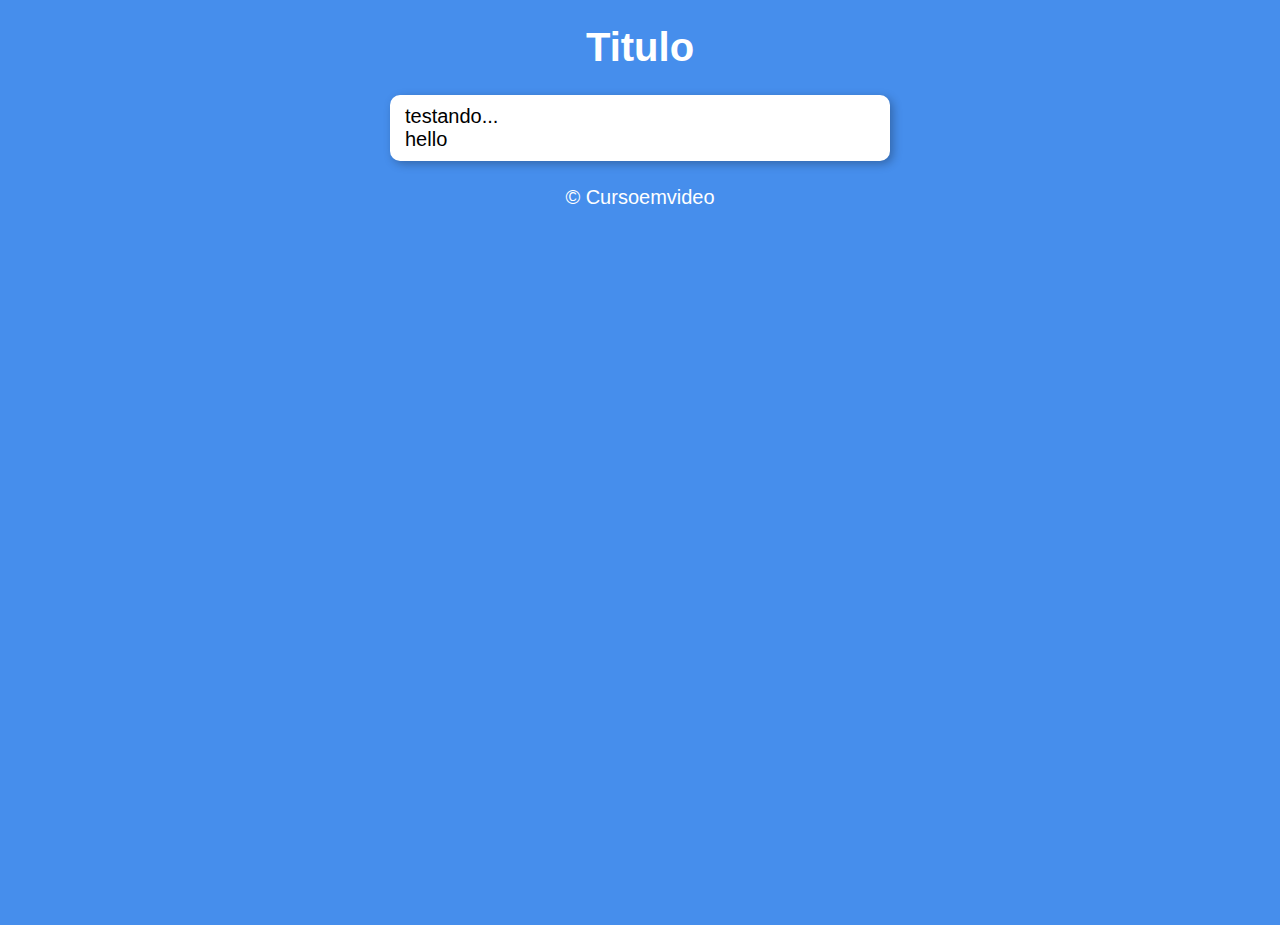
<file: aula12Ex/index.html>
<!DOCTYPE html>
<html lang="pt-br">
<head>
    <meta charset="UTF-8">
    <meta http-equiv="X-UA-Compatible" content="IE=edge">
    <meta name="viewport" content="width=device-width, initial-scale=1.0">
    <title>modelo de exercício</title>
    <link rel="stylesheet" href="estilo.css">
</head>
<body>
    <header>
        <h1>Titulo</h1>
    </header>
    <main>
        <div class="section">
            <p>testando...</p>
        </div>
        <div class="aside">
            <p>hello</p>
        </div>
    </main>
    <footer>
        <p>&copy; Cursoemvideo</p>
    </footer>
</body>
</html>
</file>
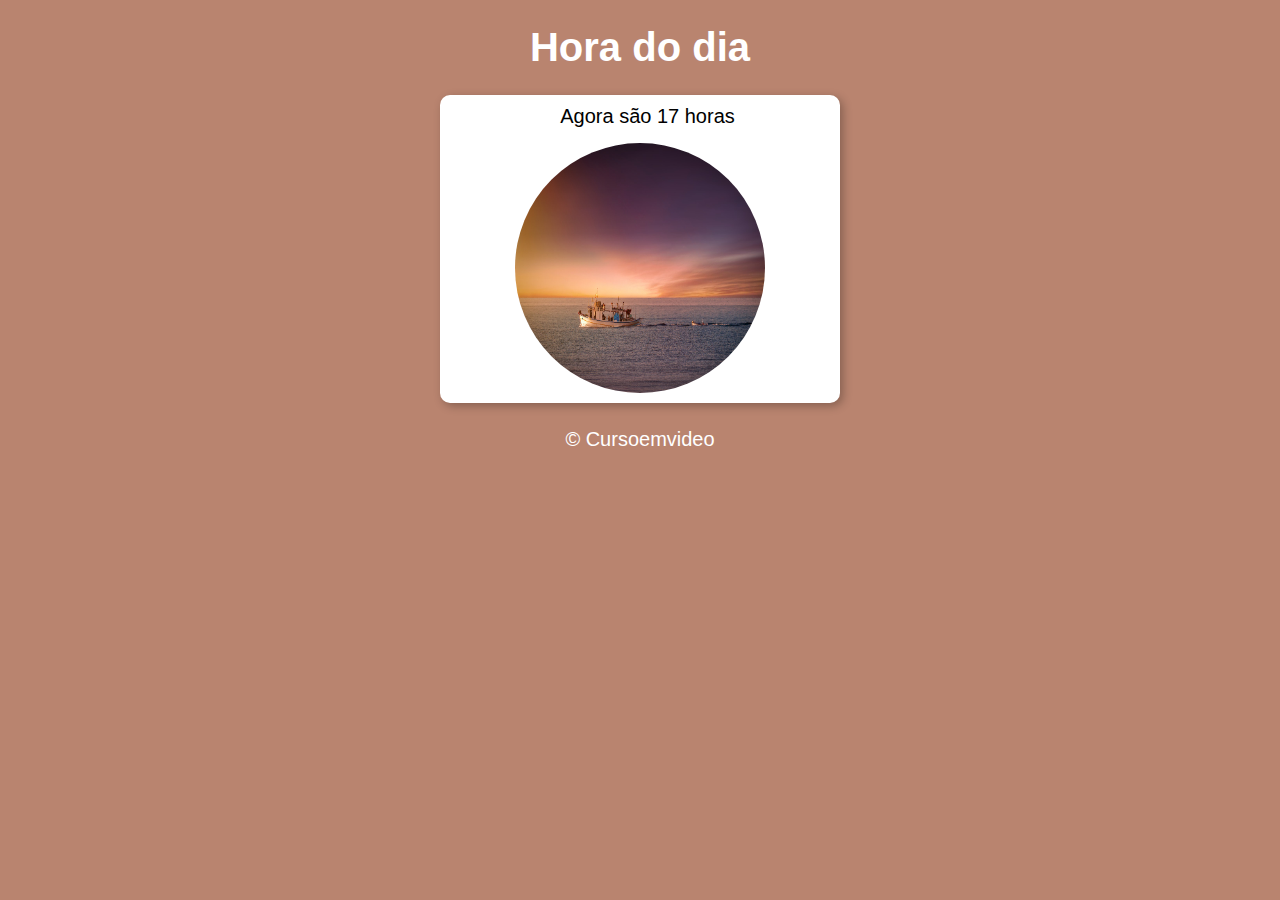
<file: aula13/aula14/index.html>
<!DOCTYPE html>
<html lang="pt-br">
<head>
    <meta charset="UTF-8">
    <meta http-equiv="X-UA-Compatible" content="IE=edge">
    <meta name="viewport" content="width=device-width, initial-scale=1.0">
    <title>Hora do dia</title>
    <link rel="stylesheet" href="estilo.css">
</head>
<body onload="carregar()">
    <header>
        <h1>Hora do dia</h1>
    </header>
    <main>
        <div class="section">
            <p>aqui vai aparecer a mensagem</p>
        </div>
        <div class="aside">
            <img src="imagens/manha.jpg" alt="" id="imagem">
        </div>
    </main>
    <footer>
        <p>&copy; Cursoemvideo</p>
    </footer>
    <script src="script.js"></script>
</body>
</html>
</file>
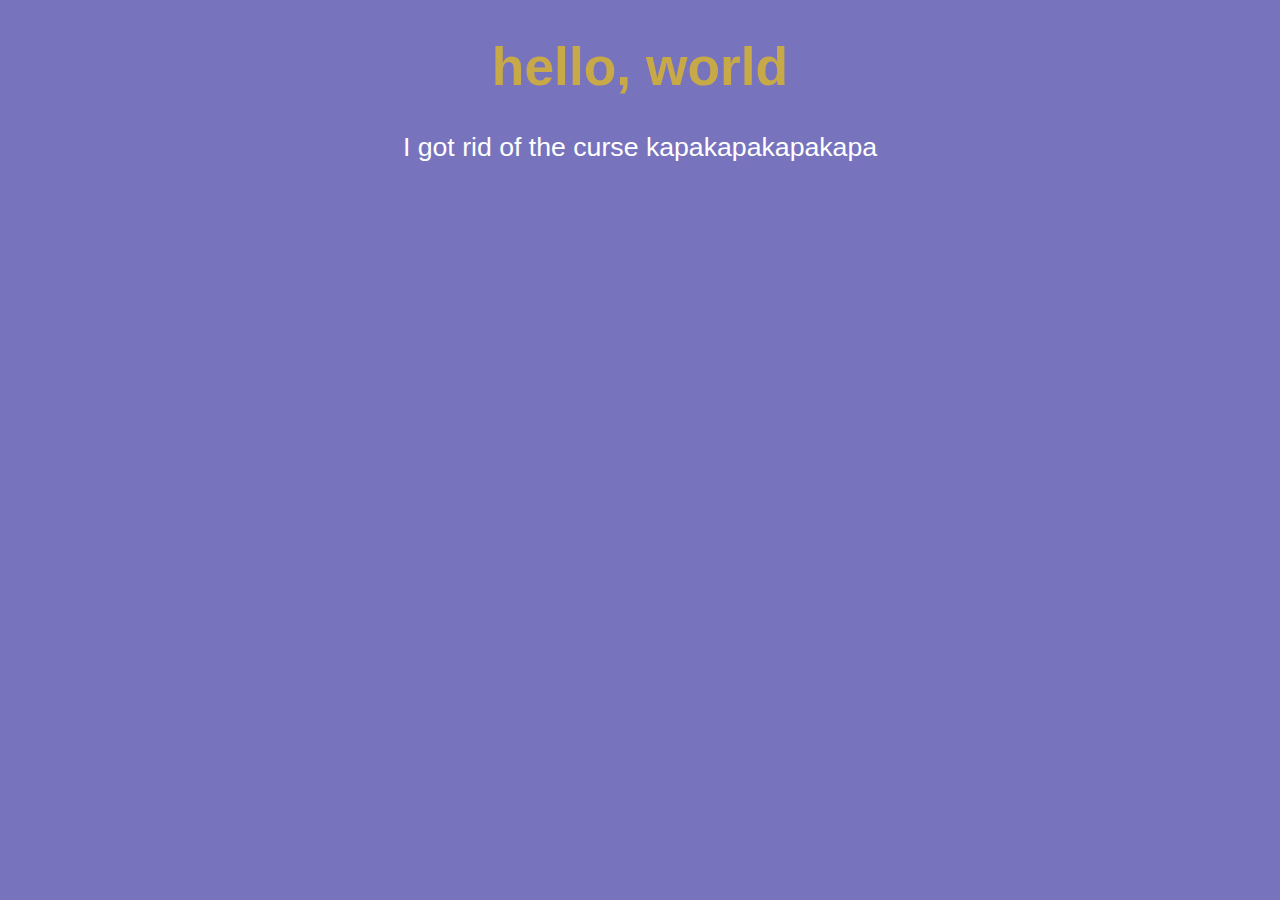
<file: aula04/ex001.html>
<!DOCTYPE html>
<html lang="pt-br">
<head>
    <meta charset="UTF-8">
    <meta http-equiv="X-UA-Compatible" content="IE=edge">
    <meta name="viewport" content="width=device-width, initial-scale=1.0">
    <title>Primeiro script</title>
    <style>
        body {
            background-color: rgb(120, 115, 189);
            color: white;
            text-align: center;
            font: normal 20pt Arial;
        }
        h1 {
            color: rgb(199, 169, 71);
        }
    </style>
</head>
<body>
    <h1>hello, world</h1>
    <p>I got rid of the curse kapakapakapakapa</p>
    <script>
        window.alert('my first mensage')
        window.confirm('Js is the best linguage?')
        window.prompt('what your name?')
    </script>
</body>
</html>
</file>
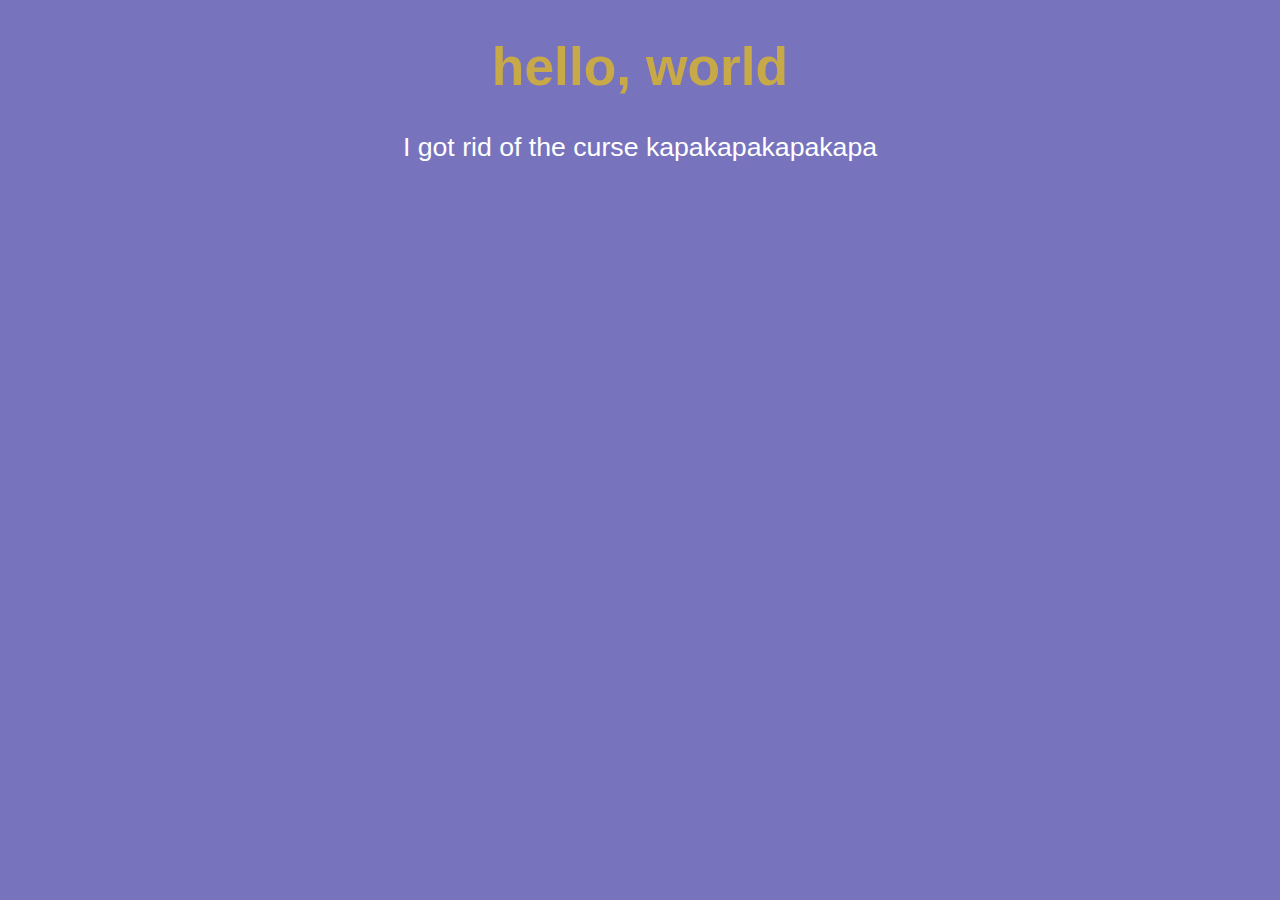
<file: aula06/ex002.html>
<!DOCTYPE html>
<html lang="pt-br">
<head>
    <meta charset="UTF-8">
    <meta http-equiv="X-UA-Compatible" content="IE=edge">
    <meta name="viewport" content="width=device-width, initial-scale=1.0">
    <title>Primeiro script</title>
    <style>
        body {
            background-color: rgb(120, 115, 189);
            color: white;
            text-align: center;
            font: normal 20pt Arial;
        }
        h1 {
            color: rgb(199, 169, 71);
        }
    </style>
</head>
<body>
    <h1>hello, world</h1> 
    <p>I got rid of the curse kapakapakapakapa</p>
    <script>
        var nome = window.prompt('what your name?')//vai perguntar o nome...
        window.alert(`é um grande prazer em te conhecer ${nome}`)
    </script>
</body>
</html>
</file>
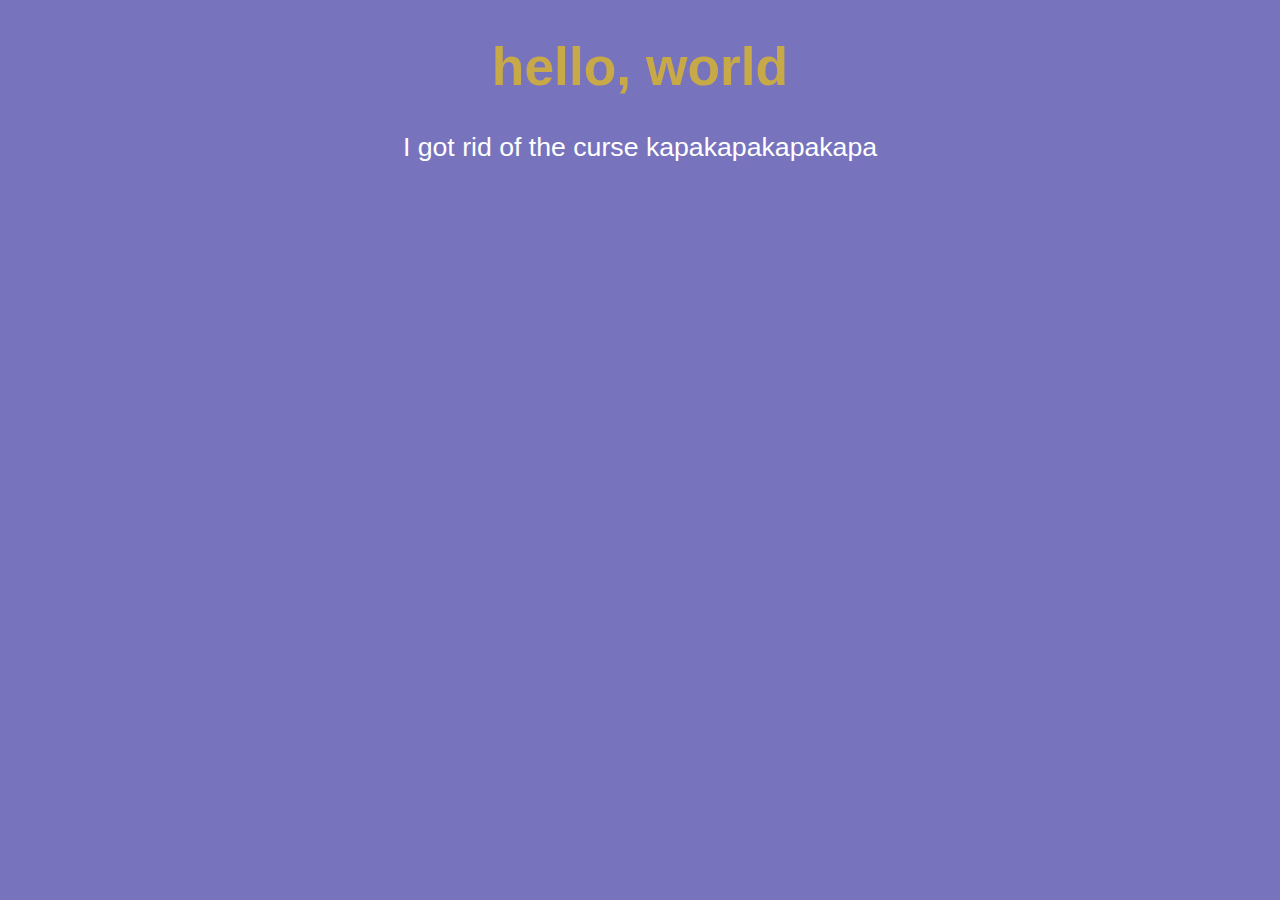
<file: aula06/ex003.html>
<!DOCTYPE html>
<html lang="pt-br">
<head>
    <meta charset="UTF-8">
    <meta http-equiv="X-UA-Compatible" content="IE=edge">
    <meta name="viewport" content="width=device-width, initial-scale=1.0">
    <title>Primeiro script</title>
    <style>
        body {
            background-color: rgb(120, 115, 189);
            color: white;
            text-align: center;
            font: normal 20pt Arial;
        }
        h1 {
            color: rgb(199, 169, 71);
        }
    </style>
</head>
<body>
    <h1>hello, world</h1> 
    <p>I got rid of the curse kapakapakapakapa</p>
    <script>
       var n1 = Number(window.prompt('digite um número: '))//converte String para Number
       var n2 = Number(window.prompt('digite outro número: '))
       var s = n1 + n2
       window.alert(`a soma entre ${n1} e ${n2} é ${String(s)}`)//converte Number para String
    </script>
</body>
</html>
</file>
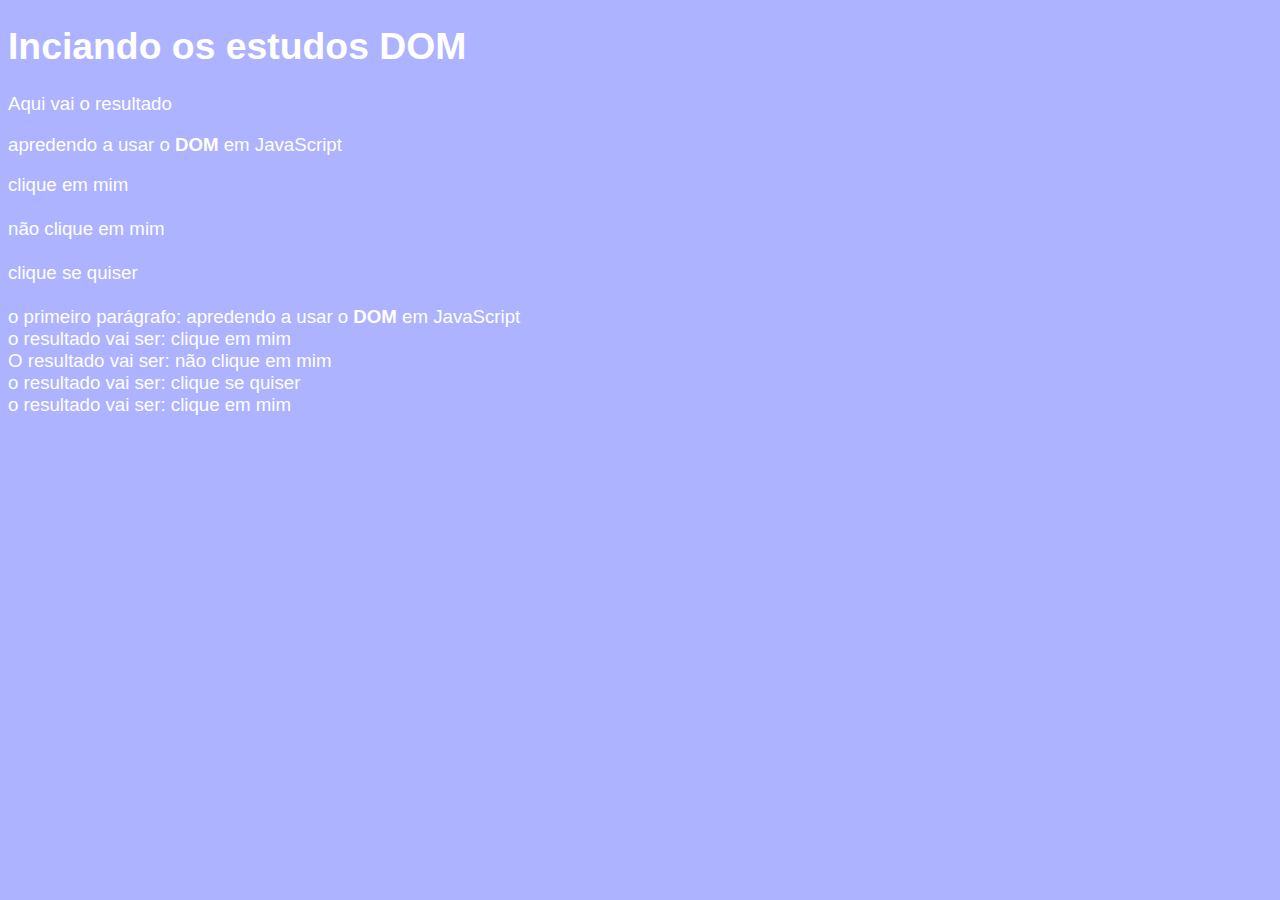
<file: aula09/ex005.html>
<!DOCTYPE html>
<html lang="pt-br">
<head>
    <meta charset="UTF-8">
    <meta http-equiv="X-UA-Compatible" content="IE=edge">
    <meta name="viewport" content="width=device-width, initial-scale=1.0">
    <title>Primeiros passos com o DOM</title>
    <style>
        body {
            background-color: rgb(173, 179, 255);
            color: white;
            font: normal 14pt Arial;
        }
    </style>
</head>
<body>
    <h1>Inciando os estudos DOM</h1>
    <p>Aqui vai o resultado</p>
    <p>apredendo a usar o <strong>DOM</strong> em JavaScript</p>
    <div id="elemento0">clique em mim</div><br>
    <div class="elemento1">não clique em mim</div><br>
    <div name="elemento2">clique se quiser</div><br>
    <script>
        var t1 = window.document.getElementsByTagName('p')[1] // t = teste
        var t2 = document.getElementById('elemento0')
        var t3 = document.getElementsByClassName('elemento1')[0]
        var t4 = document.getElementsByName('elemento2')[0]
        var t5 = document.querySelector('div#elemento0')

        document.write(`o primeiro parágrafo: ${t1.innerHTML} <br>`) /*pegando elementos da árvore DOM por MARCA*/
        document.write(`o resultado vai ser: ${t2.innerHTML} <br>`)/*pegando elementos da árvore DOM por ID*/
        document.write(`O resultado vai ser: ${t3.innerHTML} <br>`)/*pegando elementos da árvore DOM por CLASS*/
        document.write(`o resultado vai ser: ${t4.innerHTML} <br>`)/*pegando elementos da árvore DOM por NAME*/
        document.write(`o resultado vai ser: ${t5.innerHTML}`)/*usando o metodo mais recomendado de todos: por SELETOR(obs: alguns navegadores não esse tipo)*/
    </script>
</body>
</html>
</file>
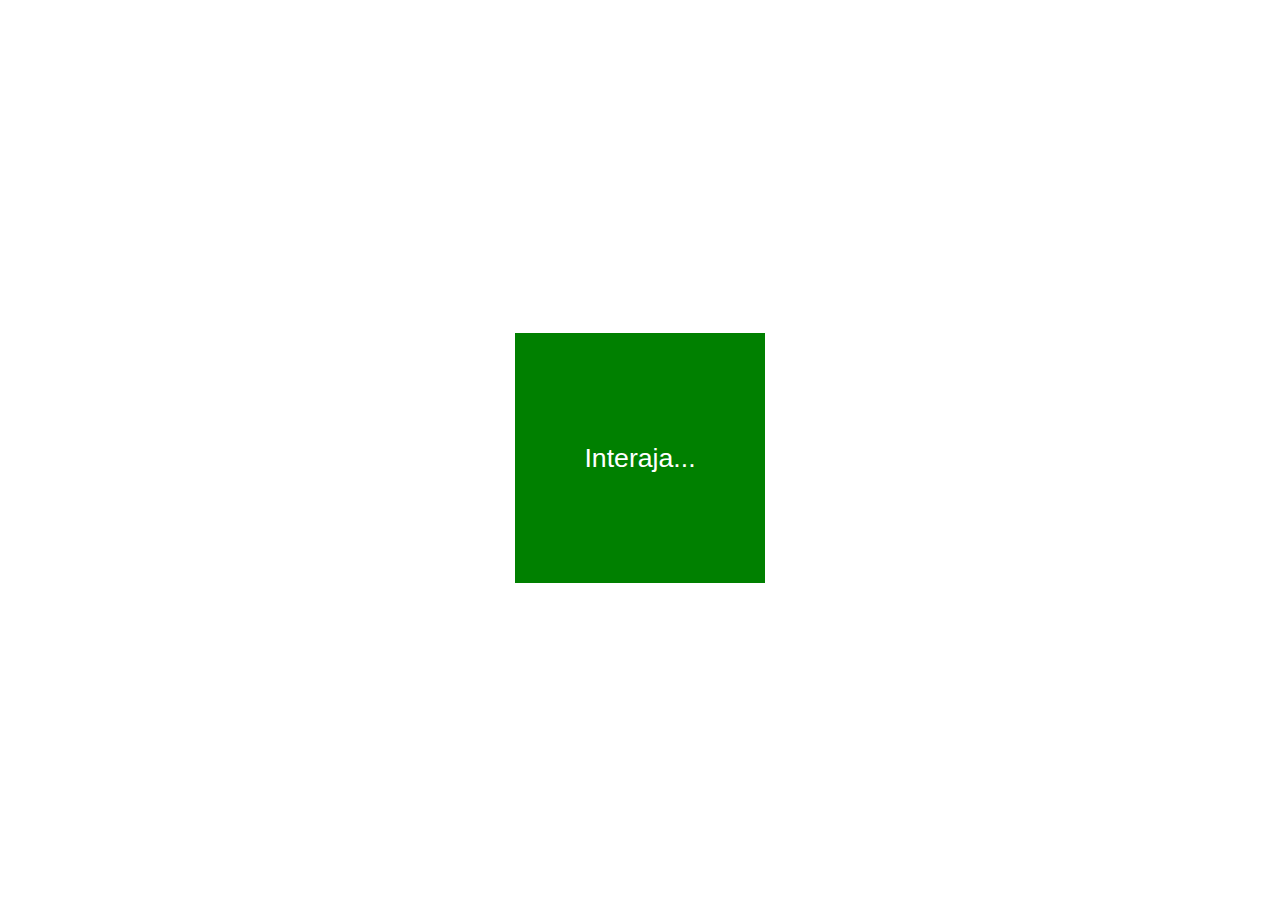
<file: aula10/ex006.html>
<!DOCTYPE html>
<html lang="pt-br">
<head>
    <meta charset="UTF-8">
    <meta http-equiv="X-UA-Compatible" content="IE=edge">
    <meta name="viewport" content="width=device-width, initial-scale=1.0">
    <title>interação</title>
    <style>
        main {
            position: relative;
            width: 100%;
            height: 100vh;
        }

        div#area {
            background-color: green;
            color: white;
            width: 250px;
            height: 250px;
            font: normal 20pt Arial;
            display: flex;
            align-items: center;
            justify-content: center;
            position: absolute;
            left: 50%;
            top: 50%;
            transform: translate(-50%, -50%);
        }    
    </style>
</head>
<body>
    <main>
        <div id="area">
            Interaja...
        </div>
    </main>
    <script>
        var a = document.querySelector('div#area')
        a.addEventListener('click', clicar)
        a.addEventListener('mouseenter', entrar)
        a.addEventListener('mouseout', saiu)

        function clicar() {
            a.innerText = 'Clicou!'
            a.style.background = 'darkred'
        }

        function entrar(){
            a.innerText = 'Entrou!'
        }

        function saiu() {
            a.innerText = 'Saiu!'
            a.style.background = 'green'
        }
    </script>
</body>
</html>
</file>
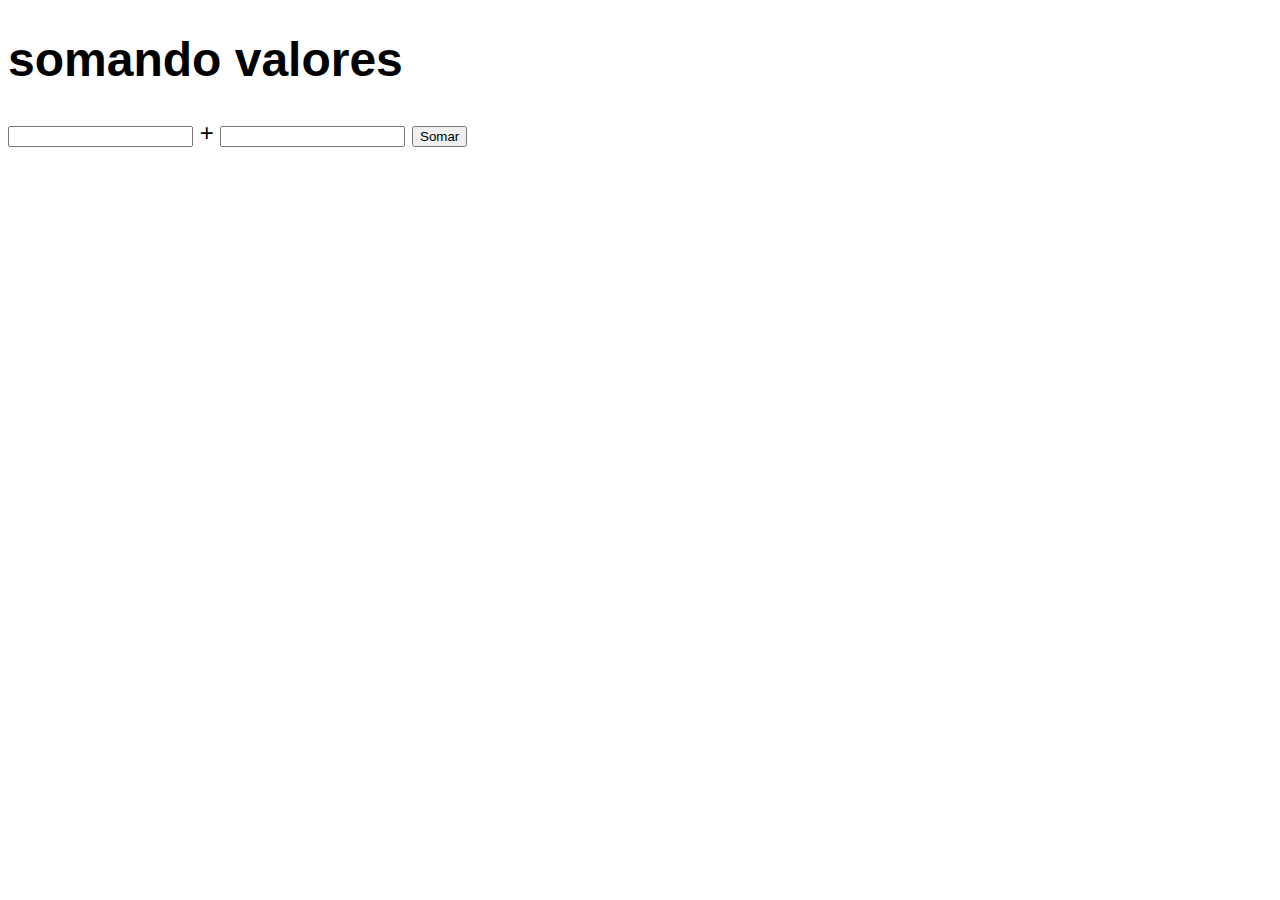
<file: aula10/ex007.html>
<!DOCTYPE html>
<html lang="pt-br">
<head>
    <meta charset="UTF-8">
    <meta http-equiv="X-UA-Compatible" content="IE=edge">
    <meta name="viewport" content="width=device-width, initial-scale=1.0">
    <title>somador</title>
    <style>
        body {
            font: normal 18pt Arial;
        }

        div#r {
            margin-top: 30px;
        }
    </style>
</head>
<body>
    <h1>somando valores</h1>
    <input type="number" name="txt1" id="txt1"> +
    <input type="number" name="txt2" id="txt2">
    <input type="button" value="Somar" id="som">
    <div id="r"></div>
    <script>
        var soma = document.querySelector('input#som')
        soma.addEventListener('click', somar)

        function somar() {
            var ntxt1 = document.querySelector('input#txt1')
            var ntxt2 = document.querySelector('input#txt2')
            var res = document.querySelector('div#r')
            var n1 = parseInt(ntxt1.value)
            var n2 = parseInt(ntxt2.value)
            var s = n1 + n2
            res.innerHTML = `a soma entre ${n1} e ${n2} é <strong>${s}</strong>` 
        }
    </script>
</body>
</html>
</file>
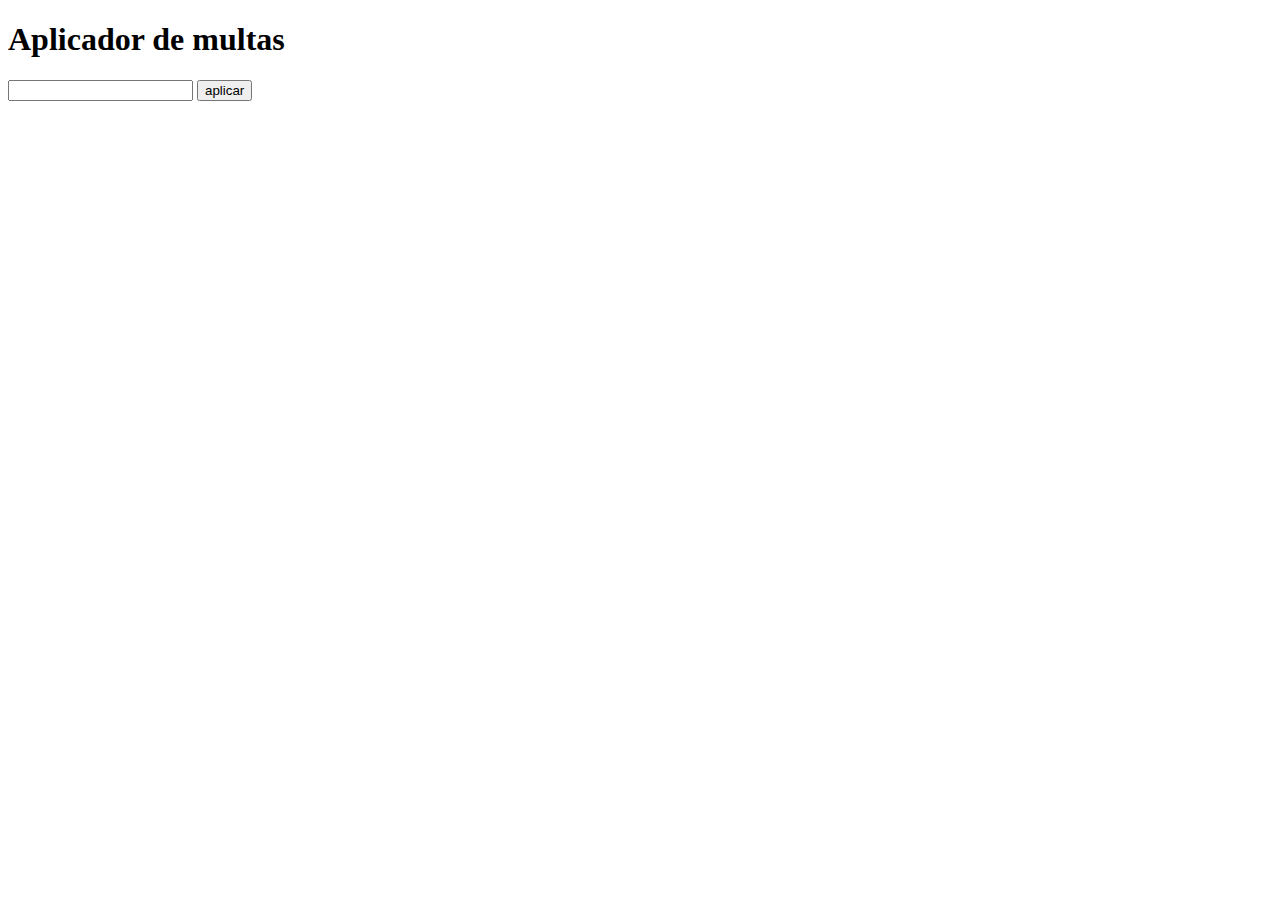
<file: aula11/ex008.html>
<!DOCTYPE html>
<html lang="pt-br">
<head>
    <meta charset="UTF-8">
    <meta http-equiv="X-UA-Compatible" content="IE=edge">
    <meta name="viewport" content="width=device-width, initial-scale=1.0">
    <title>Detran</title>
</head>
<body>
    <h1>Aplicador de multas</h1>
    <input type="number" name="km" id="km">
    <input type="submit" value="aplicar" id="botao">
    <div id="res"></div>
    <script>
        var clicar = document.querySelector('input#botao')
        clicar.addEventListener('click', multa)

        function multa() {
            const mlt = document.querySelector('input#km')
            const r = document.querySelector('div#res')
            const m = Number(mlt.value)

            r.innerHTML = `a velocidade do seu carro é <strong>${m}km/h.</strong> <br>`
            if (m > 60) {
                r.innerHTML += 'Você está multado. <br>'
            }
            r.innerHTML += 'Dirija usando sempre o sinto de segurança.'
        }
    </script>
</body>
</html>
</file>
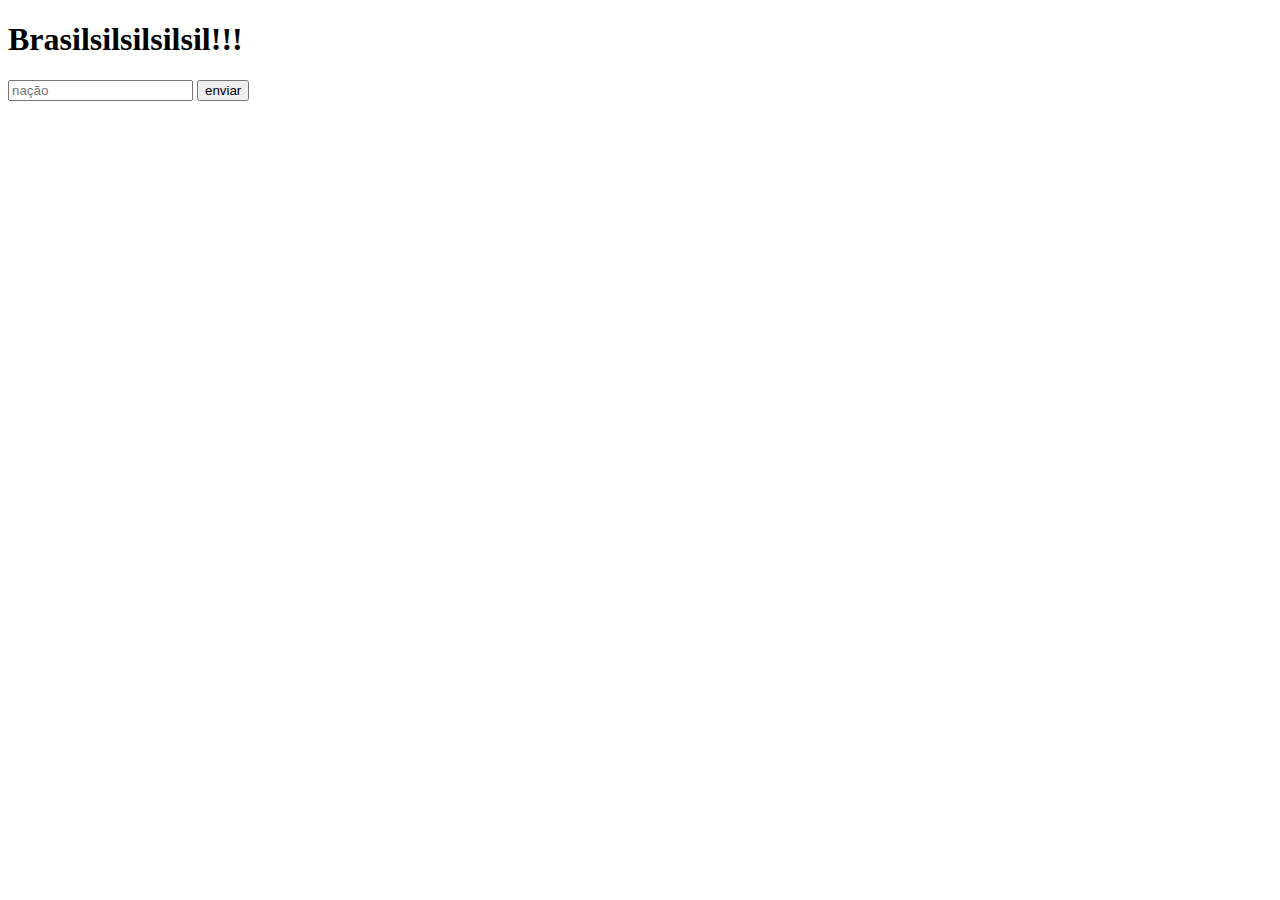
<file: aula11/ex009.html>
<!DOCTYPE html>
<html lang="pt-br">
<head>
    <meta charset="UTF-8">
    <meta http-equiv="X-UA-Compatible" content="IE=edge">
    <meta name="viewport" content="width=device-width, initial-scale=1.0">
    <title>Are you brazilian?</title>
</head>
<body>
    <h1>Brasilsilsilsilsil!!!</h1>
    <input type="text" name="nac" id="nac" placeholder="nação">
    <input type="submit" value="enviar" id="botao">
    <div id="res"></div>

    <script>
        var envio = document.querySelector('input#botao')
        envio.addEventListener('click', nasc)

        function nasc() {
            const ncl = document.querySelector('input#nac')
            const r = document.querySelector('div#res')
            const n = String(ncl.value)

            r.innerHTML = `vivendo no(a) <strong>${n}</strong><br>`
            if (n == 'Brasil') {
                r.innerHTML += `Você é brasileiro.`
            } else {
                r.innerHTML += `Você é estrangeiro.`
            }
        }
    </script>
</body>
</html>
</file>
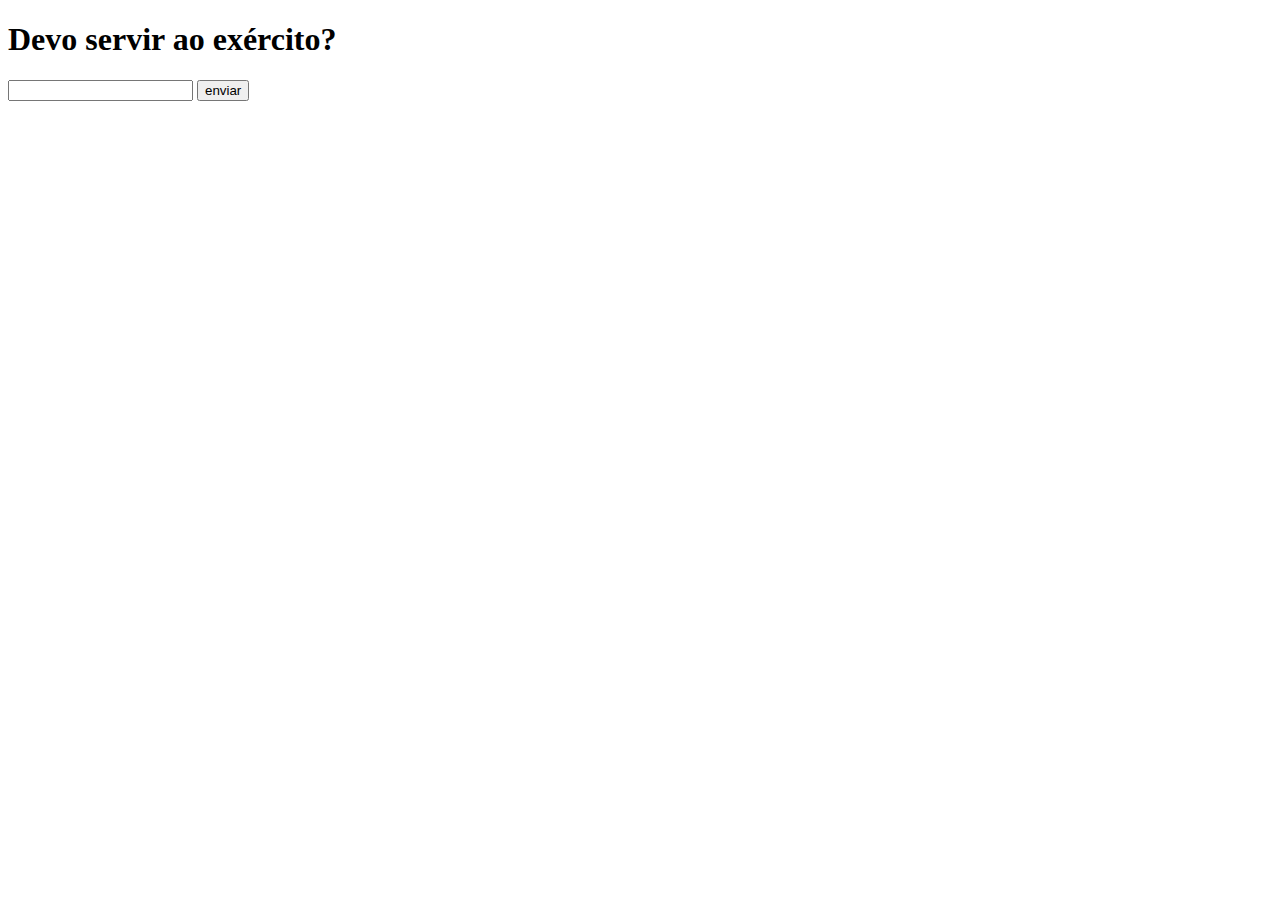
<file: aula11/ex010.html>
<!DOCTYPE html>
<html lang="pt-br">
<head>
    <meta charset="UTF-8">
    <meta http-equiv="X-UA-Compatible" content="IE=edge">
    <meta name="viewport" content="width=device-width, initial-scale=1.0">
    <title>Exército</title>
</head>
<body>
    <h1>Devo servir ao exército?</h1>
    <input type="number" name="phpzin" id="numero">
    <input type="button" value="enviar" id="clicar">
    <div id="res"></div>

    <script>
        var envio = document.querySelector('input#clicar')
        envio.addEventListener('click', verificar)

        function verificar() {
            const maior = document.querySelector('input#numero')
            const r = document.querySelector('div#res')
            const m = parseInt(maior.value)

            r.innerHTML = `a sua idade é <strong>${m} anos.</strong> <br>`
            if (m >= 18) {
                r.innerHTML += 'Você é maior de idade. Precisa servir ao exército'
            } else{
                r.innerHTML += 'Você é menor de idade. Não precisa servir ao exército'
            } 
        }
    </script>
</body>
</html>
</file>
<file: aula12Ex/estilo.css>
* {
    padding: 0px;
    margin: 0px;
}

body {
    height: 100vh;
    width: 100%;
    background-color: rgb(70, 142, 236);
    font: normal 15pt Arial;
}

header {
    color: white;
    text-align: center;
    margin: 25px 0px;
}

main {
    background-color: white;
    width: 500px;
    margin: auto;
    border-radius: 10px;
    box-shadow: 3px 3px 10px rgba(0, 0, 0, 0.274);
    margin-bottom: 25px;
    padding: 10px 0px;
}

.section {
    padding-left: 15px
}

.aside {
    padding-left: 15px
}

footer {
    color: white;
    text-align: center;
}
</file>
<file: aula13/aula14/estilo.css>
* {
    padding: 0px;
    margin: 0px;
}

body {
    height: 100vh;
    width: 100%;
    background-color: rgb(70, 142, 236);
    font: normal 15pt Arial;
}

header {
    color: white;
    text-align: center;
    padding: 25px 0px;
    width: 100%;
}

main {
    background-color: white;
    min-width: 250px;
    max-width: 400px;
    margin: auto;
    border-radius: 10px;
    box-shadow: 3px 3px 10px rgba(0, 0, 0, 0.274);
    margin-bottom: 25px;
    padding: 10px 0px;
}

.section {
    text-indent: 15px;
    margin-bottom: 15px;
    text-align: center;
}

.aside img {
    width: 250px;
    height: 250px;
    border-radius: 50%;
    display: block;
    margin: auto;
}

footer {
    color: white;
    text-align: center;
}
</file>
